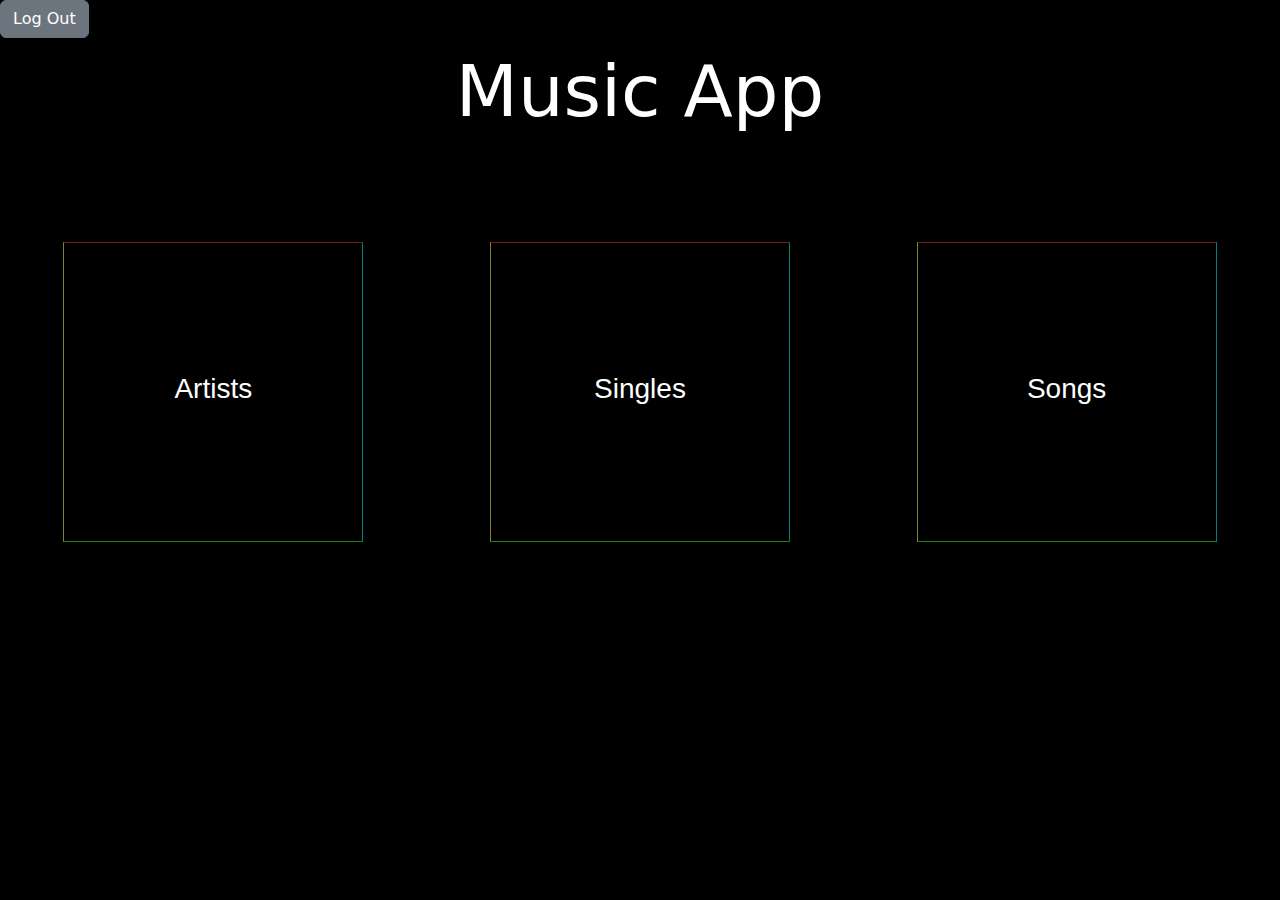
<file: src/main/resources/templates/index.html>
<!DOCTYPE html>
<html xmlns:th="http://www.thymeleaf.org">
<head>
    <meta charset="UTF-8">
    <title>Thymeleaf Example</title>
    <link href="https://cdn.jsdelivr.net/npm/bootstrap@5.3.3/dist/css/bootstrap.min.css" rel="stylesheet" integrity="sha384-QWTKZyjpPEjISv5WaRU9OFeRpok6YctnYmDr5pNlyT2bRjXh0JMhjY6hW+ALEwIH" crossorigin="anonymous">

    <style>
        .cards{
            position: relative;
            width: 300px;
            height: 300px;
            color: #fff;
            background: transparent;
            overflow: hidden;
            border-top: 1px solid rgba(255, 49, 49, 0.5);
            border-right: 1px solid rgba(0, 255, 255, 0.5);
            border-bottom: 1px solid rgba(57, 255, 20, 0.5);
            border-left: 1px solid rgba(255, 255, 113, 0.5);
            font-family: sans-serif;
            display: flex;
            flex-direction: column;
            justify-content: space-around;
            align-items: center;
            padding: 1em;
        }

        p {
            font-size: 0.95rem;
            text-align: center;
        }

        span {
            position: absolute;
            border-radius: 100vmax;
        }

        .top {
            top: 0;
            left: 0;
            width: 0;
            height: 5px;
            background: linear-gradient(
                    90deg,
                    transparent 50%,
                    rgba(255, 49, 49, 0.5),
                    rgb(255, 49, 49)
            );
        }

        .bottom {
            right: 0;
            bottom: 0;
            height: 5px;
            background: linear-gradient(
                    90deg,
                    rgb(57, 255, 20),
                    rgba(57, 255, 20, 0.5),
                    transparent 50%
            );
        }

        .right {
            top: 0;
            right: 0;
            width: 5px;
            height: 0;
            background: linear-gradient(
                    180deg,
                    transparent 30%,
                    rgba(0, 255, 255, 0.5),
                    rgb(0, 255, 255)
            );
        }

        .left {
            left: 0;
            bottom: 0;
            width: 5px;
            height: 0;
            background: linear-gradient(
                    180deg,
                    rgb(255, 255, 113),
                    rgba(255, 255, 113, 0.5),
                    transparent 70%
            );
        }

        .top {
            animation: animateTop 3s ease-in-out infinite;
        }

        .bottom {
            animation: animateBottom 3s ease-in-out infinite;
        }

        .right {
            animation: animateRight 3s ease-in-out infinite;
        }

        .left {
            animation: animateLeft 3s ease-in-out infinite;
        }

        @keyframes animateTop {
            25% {
                width: 100%;
                opacity: 1;
            }

            30%,
            100% {
                opacity: 0;
            }
        }

        @keyframes animateBottom {
            0%,
            50% {
                opacity: 0;
                width: 0;
            }

            75% {
                opacity: 1;
                width: 100%;
            }

            76%,
            100% {
                opacity: 0;
            }
        }

        @keyframes animateRight {
            0%,
            25% {
                opacity: 0;
                height: 0;
            }

            50% {
                opacity: 1;
                height: 100%;
            }

            55%,
            100% {
                height: 100%;
                opacity: 0;
            }
        }

        @keyframes animateLeft {
            0%,
            75% {
                opacity: 0;
                bottom: 0;
                height: 0;
            }

            100% {
                opacity: 1;
                height: 100%;
            }
        }

    </style>

</head>
<body>
<div class="fixed-top">

    <a href="/logout" class="btn btn-secondary">Log Out</a>
</div>



<div style="width: 100vw;height:100vh;background-color: black;" class="d-flex align-items-center flex-column">
    <div class="mt-5">
        <h1 style="color: white; font-size: 72px" class="">Music App</h1>
    </div>

    <div style="width: 100%; margin-top:100px;" class="d-flex flex-row align-items-center justify-content-around">
        <a style="text-decoration:none;" href="/artist" class="cards">
            <h3 >Artists</h3>
            <span class="top"></span>
            <span class="right"></span>
            <span class="bottom"></span>
            <span class="left"></span>
        </a>
        <a style="text-decoration:none;" href="/single" class="cards">
            <h3 >Singles</h3>
            <span class="top"></span>
            <span class="right"></span>
            <span class="bottom"></span>
            <span class="left"></span>
        </a>
        <a style="text-decoration:none;" href="/song" class="cards">
            <h3>Songs</h3>
            <span class="top"></span>
            <span class="right"></span>
            <span class="bottom"></span>
            <span class="left"></span>
        </a>
    </div>
</div>


<script src="https://cdn.jsdelivr.net/npm/@popperjs/core@2.11.8/dist/umd/popper.min.js" integrity="sha384-I7E8VVD/ismYTF4hNIPjVp/Zjvgyol6VFvRkX/vR+Vc4jQkC+hVqc2pM8ODewa9r" crossorigin="anonymous"></script>
<script src="https://cdn.jsdelivr.net/npm/bootstrap@5.3.3/dist/js/bootstrap.min.js" integrity="sha384-0pUGZvbkm6XF6gxjEnlmuGrJXVbNuzT9qBBavbLwCsOGabYfZo0T0to5eqruptLy" crossorigin="anonymous"></script>
</body>
</html>
</file>
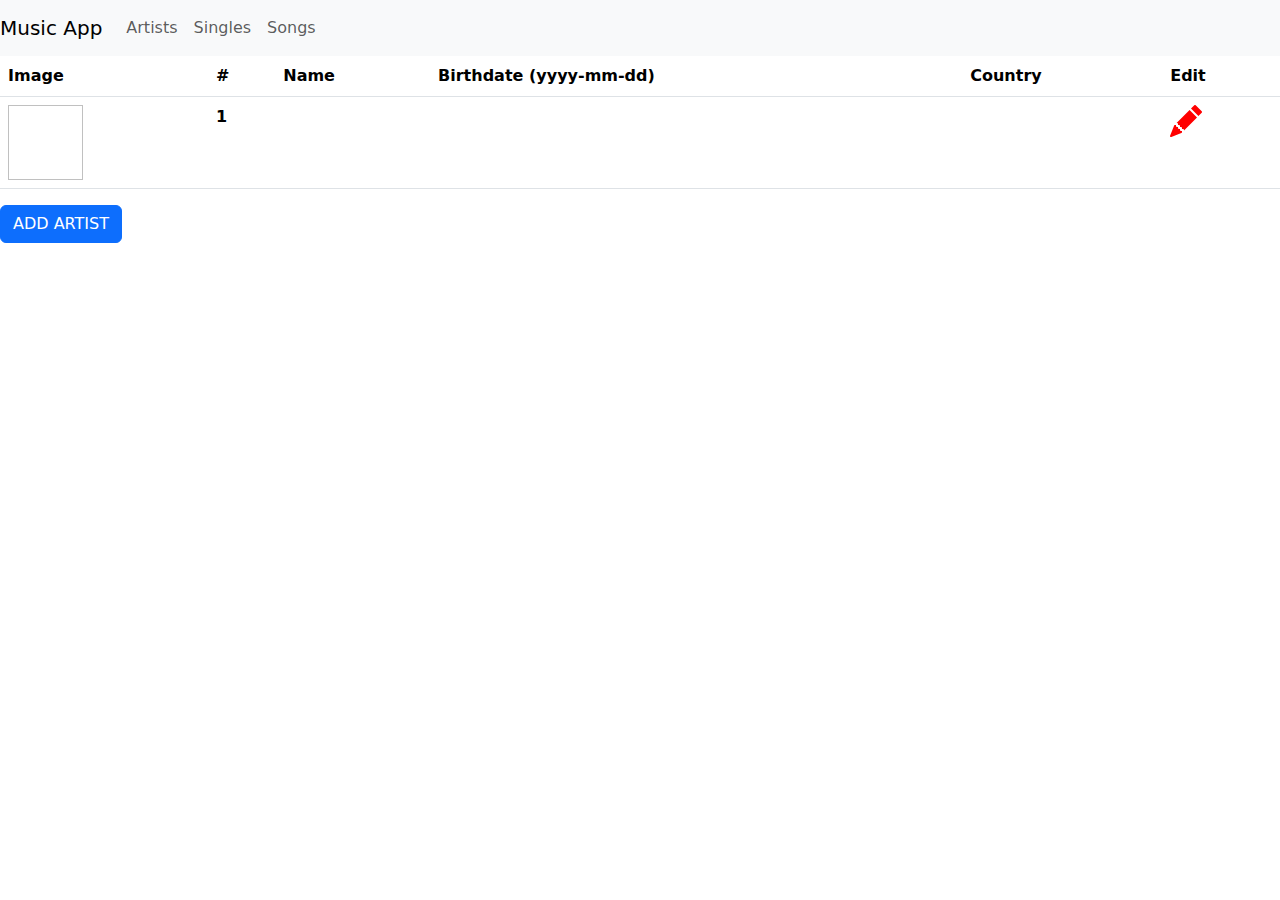
<file: src/main/resources/templates/artist/index.html>
<!DOCTYPE html>
<html xmlns:th="http://www.thymeleaf.org">
<head>
    <meta charset="UTF-8">
    <title>Thymeleaf Example</title>
    <link href="https://cdn.jsdelivr.net/npm/bootstrap@5.3.3/dist/css/bootstrap.min.css" rel="stylesheet" integrity="sha384-QWTKZyjpPEjISv5WaRU9OFeRpok6YctnYmDr5pNlyT2bRjXh0JMhjY6hW+ALEwIH" crossorigin="anonymous">

</head>
<body>
<nav class="navbar navbar-expand-lg navbar-light bg-light">
    <a class="navbar-brand" href="http://localhost:8030">Music App</a>
    <button class="navbar-toggler" type="button" data-toggle="collapse" data-target="#navbarNavAltMarkup" aria-controls="navbarNavAltMarkup" aria-expanded="false" aria-label="Toggle navigation">
        <span class="navbar-toggler-icon"></span>
    </button>
    <div class="collapse navbar-collapse" id="navbarNavAltMarkup">
        <div class="navbar-nav">
                <a class="nav-item nav-link" href="/artist">Artists</a>
            <a class="nav-item nav-link" href="/single">Singles</a>
            <a class="nav-item nav-link" href="/song">Songs</a>
        </div>
    </div>
</nav>
<table class="table">
    <thead>
    <tr>
        <th scope="col">Image</th>
        <th scope="col">#</th>
        <th  scope="col">Name</th>
        <th scope="col">Birthdate (yyyy-mm-dd)</th>
        <th scope="col">Country</th>
        <th scope="col">Edit</th>
    </tr>
    </thead>
    <tbody>
    <tr th:each="a:${artist}">
        <td><img class="getSmallImage" th:src="@{'/images/' + ${a.imgURL}}" style="width: 75px; height: 75px; object-fit: cover;"/></td>


        <th th:text="${a.id}"scope="row">1</th>
        <td th:text="${a.name}"></td>
        <td th:text="${a.birth_date}"></td>
        <td th:text="${a.country}"></td>
        <td>
        <a th:href="@{/artist/update/{id}(id=${a.id})}">
            <svg xmlns="http://www.w3.org/2000/svg" width="32" height="32" fill="red" class="bi bi-pencil-fill" viewBox="0 0 16 16">
                <path d="M12.854.146a.5.5 0 0 0-.707 0L10.5 1.793 14.207 5.5l1.647-1.646a.5.5 0 0 0 0-.708zm.646 6.061L9.793 2.5 3.293 9H3.5a.5.5 0 0 1 .5.5v.5h.5a.5.5 0 0 1 .5.5v.5h.5a.5.5 0 0 1 .5.5v.5h.5a.5.5 0 0 1 .5.5v.207zm-7.468 7.468A.5.5 0 0 1 6 13.5V13h-.5a.5.5 0 0 1-.5-.5V12h-.5a.5.5 0 0 1-.5-.5V11h-.5a.5.5 0 0 1-.5-.5V10h-.5a.5.5 0 0 1-.175-.032l-.179.178a.5.5 0 0 0-.11.168l-2 5a.5.5 0 0 0 .65.65l5-2a.5.5 0 0 0 .168-.11z"/>
            </svg>
        </a>

        </td>
    </tr>

    </tbody>
</table>
<div>
    <a href="/artist/add" class="btn btn-primary">ADD ARTIST</a>
</div>
</body>
</html>
</file>
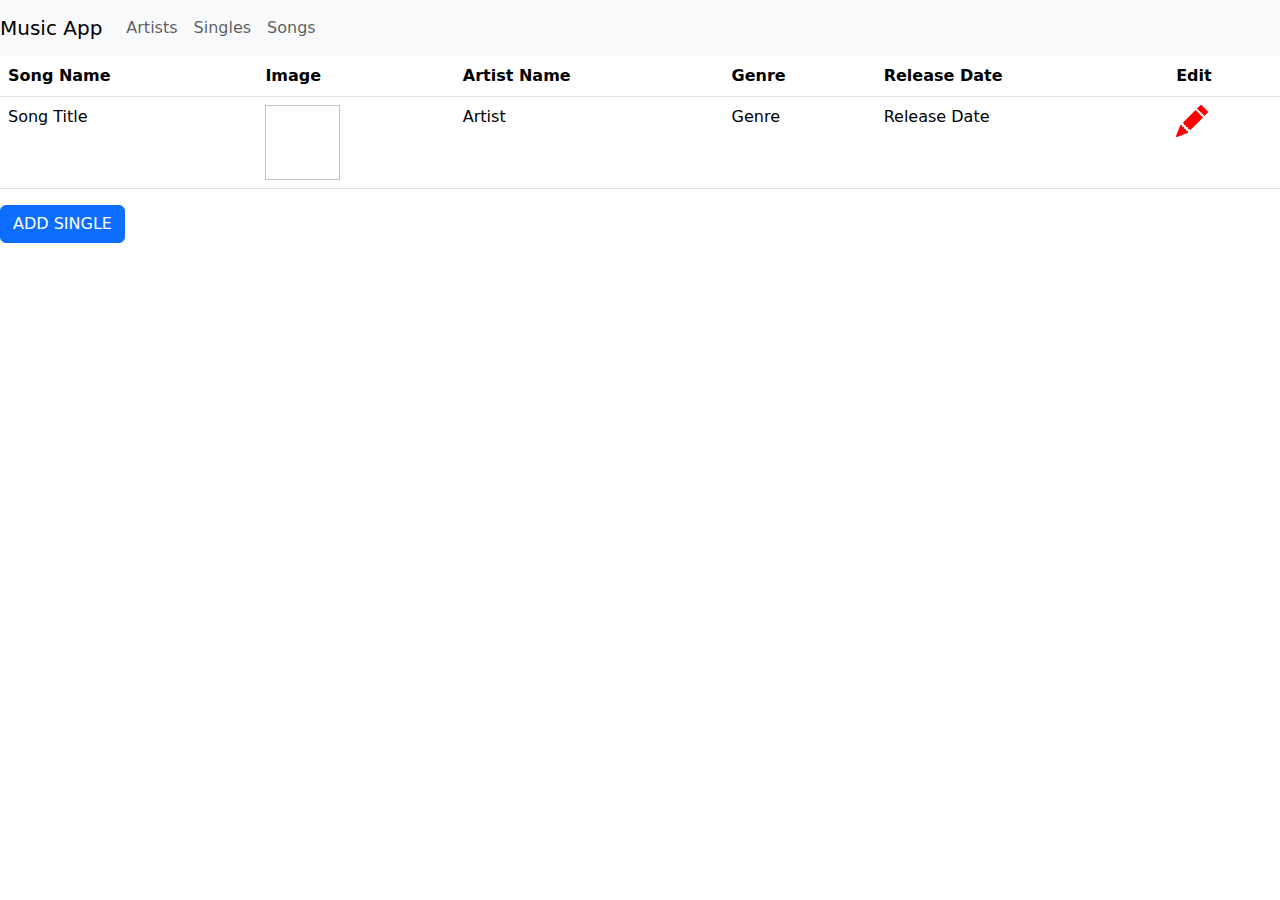
<file: src/main/resources/templates/single/index.html>
<!DOCTYPE html>
<html xmlns:th="http://www.thymeleaf.org">
<head>
    <meta charset="UTF-8">
    <title>Thymeleaf Example</title>
    <link href="https://cdn.jsdelivr.net/npm/bootstrap@5.3.3/dist/css/bootstrap.min.css" rel="stylesheet" integrity="sha384-QWTKZyjpPEjISv5WaRU9OFeRpok6YctnYmDr5pNlyT2bRjXh0JMhjY6hW+ALEwIH" crossorigin="anonymous">

</head>
<body>
<nav class="navbar navbar-expand-lg navbar-light bg-light">
    <a class="navbar-brand" href="http://localhost:8030">Music App</a>
    <button class="navbar-toggler" type="button" data-toggle="collapse" data-target="#navbarNavAltMarkup" aria-controls="navbarNavAltMarkup" aria-expanded="false" aria-label="Toggle navigation">
        <span class="navbar-toggler-icon"></span>
    </button>
    <div class="collapse navbar-collapse" id="navbarNavAltMarkup">
        <div class="navbar-nav">
            <a class="nav-item nav-link" href="/artist">Artists</a>
            <a class="nav-item nav-link" href="/single">Singles</a>
            <a class="nav-item nav-link" href="/song">Songs</a>
        </div>
    </div>
</nav>
<table class="table">
    <thead>
    <tr>
        <th scope="col">Song Name</th>
        <th scope="col">Image</th>
        <th scope="col">Artist Name</th>
        <th scope="col">Genre</th>
        <th scope="col">Release Date</th>
        <th scope="col">Edit</th>
    </tr>
    </thead>
    <tbody>
    <tr th:each="sV:${sVw}">


        <td th:text="${sV.song.title}">Song Title</td>

        <td><img class="getSmallImage" th:src="@{'/images/' + ${sV.artist.imgURL}}" style="width: 75px; height: 75px; object-fit: cover;"/></td>

        <td>
            <span th:text="${sV.artist.name}">Artist</span>
        </td>
        <td>
            <span th:text="${sV.genre}">Genre</span>
        </td>

        <td>
            <span th:text="${sV.release_date}">Release Date</span>
        </td>

        <td>
            <a th:href="@{/single/update/{id}(id=${sV.classification_id})}">
                <svg xmlns="http://www.w3.org/2000/svg" width="32" height="32" fill="red" class="bi bi-pencil-fill" viewBox="0 0 16 16">
                    <path d="M12.854.146a.5.5 0 0 0-.707 0L10.5 1.793 14.207 5.5l1.647-1.646a.5.5 0 0 0 0-.708zm.646 6.061L9.793 2.5 3.293 9H3.5a.5.5 0 0 1 .5.5v.5h.5a.5.5 0 0 1 .5.5v.5h.5a.5.5 0 0 1 .5.5v.5h.5a.5.5 0 0 1 .5.5v.207zm-7.468 7.468A.5.5 0 0 1 6 13.5V13h-.5a.5.5 0 0 1-.5-.5V12h-.5a.5.5 0 0 1-.5-.5V11h-.5a.5.5 0 0 1-.5-.5V10h-.5a.5.5 0 0 1-.175-.032l-.179.178a.5.5 0 0 0-.11.168l-2 5a.5.5 0 0 0 .65.65l5-2a.5.5 0 0 0 .168-.11z"/>
                </svg>
            </a>
        </td>
    </tr>
    </tbody>
</table>
<div>
    <a href="/single/add" class="btn btn-primary">ADD SINGLE</a>
</div>
</body>
</html>
</file>
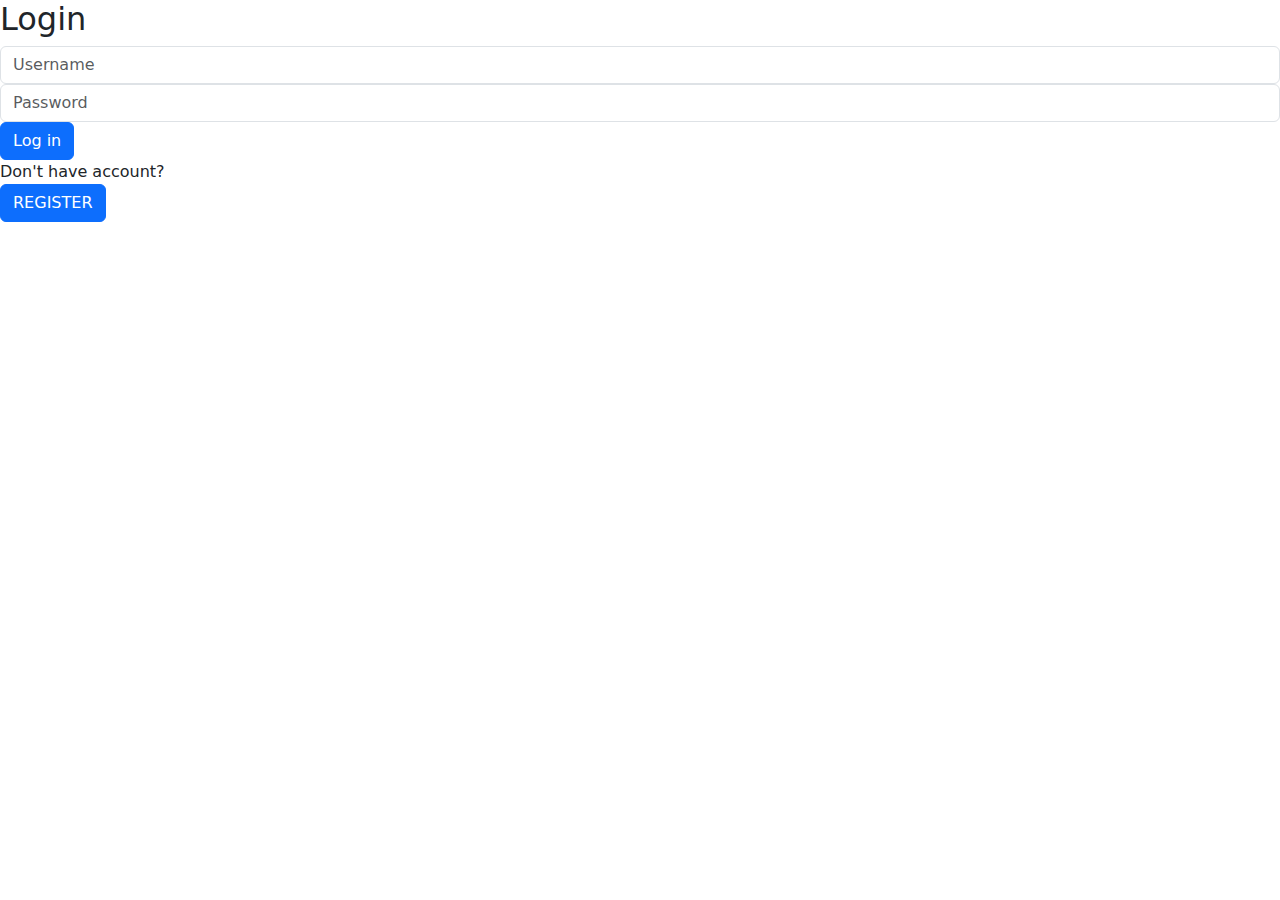
<file: src/main/resources/templates/login.html>
<!DOCTYPE html>
<html lang="en">
<head>
    <meta charset="UTF-8">
    <link href="https://cdn.jsdelivr.net/npm/bootstrap@5.3.3/dist/css/bootstrap.min.css" rel="stylesheet" integrity="sha384-QWTKZyjpPEjISv5WaRU9OFeRpok6YctnYmDr5pNlyT2bRjXh0JMhjY6hW+ALEwIH" crossorigin="anonymous">
    <title>Login</title>
</head>
<body>
<h2>Login</h2>
<form th:action="@{/login}" method="post">
    <div class="form-group">
        <div class="form-group">
            <input type="text" class="form-control" id="username" name="username" placeholder="Username" autocomplete="off"/>
        </div>
        <div class="form-group">

            <input type="password" name="password" class="form-control" id="password" placeholder="Password"/>
        </div>
        <button type="submit" class="btn btn-primary">Log in</button>
        <div>Don't have account?</div>
        <a href="/register" class="btn btn-primary">REGISTER</a>
    </div>
</form>
</body>
</html>
</file>
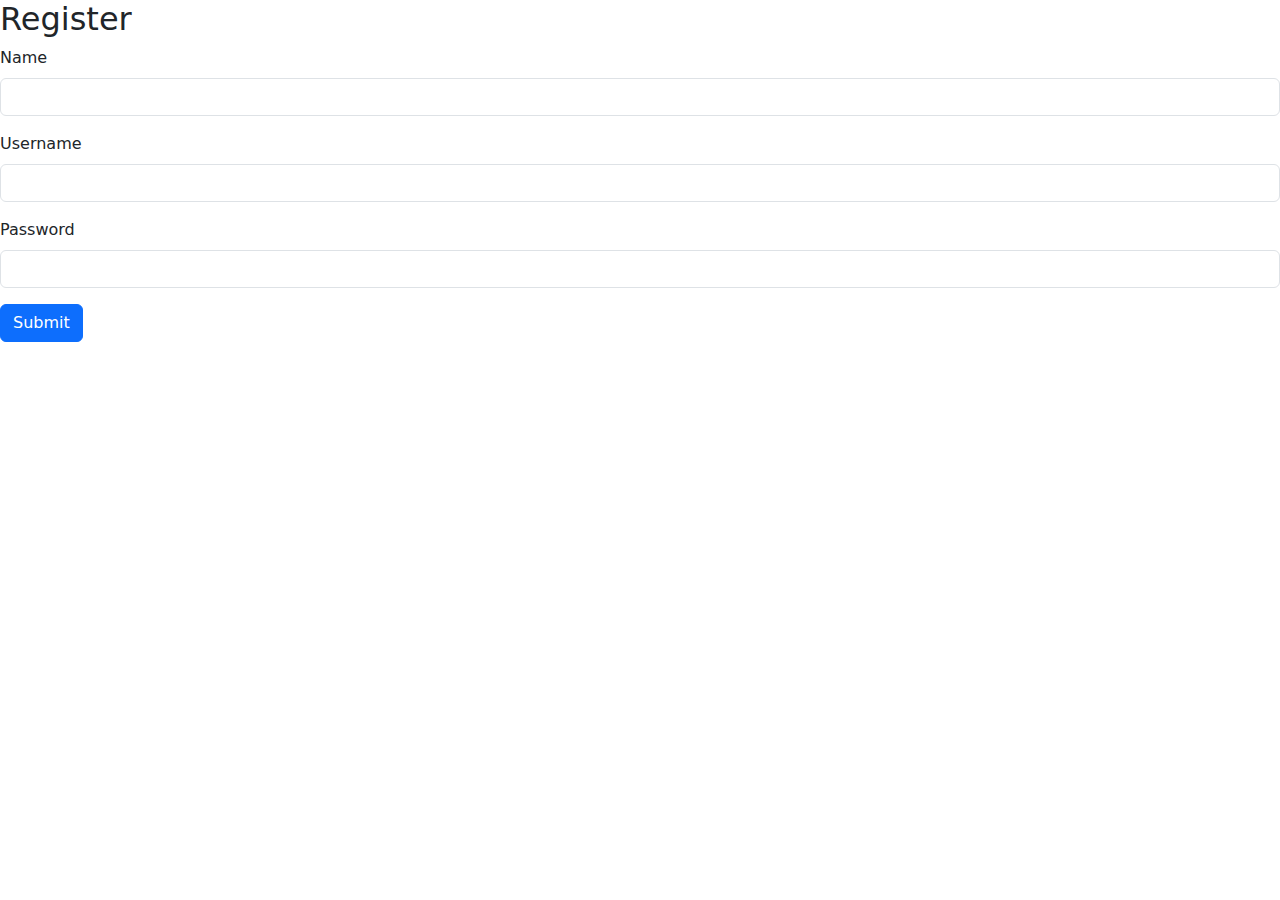
<file: src/main/resources/templates/register.html>
<!DOCTYPE html>
<html lang="en">
<head>
    <meta charset="UTF-8">
    <link href="https://cdn.jsdelivr.net/npm/bootstrap@5.3.3/dist/css/bootstrap.min.css" rel="stylesheet" integrity="sha384-QWTKZyjpPEjISv5WaRU9OFeRpok6YctnYmDr5pNlyT2bRjXh0JMhjY6hW+ALEwIH" crossorigin="anonymous">

    <title>register</title>
</head>
<body>
<h2>Register</h2>
<form th:action="@{/register}" method="post">
    <div class="mb-3">
        <label for="exampleInputEmail1" class="form-label">Name</label>
        <input name="name" type="text" class="form-control" id="exampleInputEmail1" aria-describedby="emailHelp" autocomplete="off">
    </div>
    <div class="mb-3">
        <label for="exampleInputEmail1" class="form-label">Username</label>
        <input name="username" type="text" class="form-control"  aria-describedby="emailHelp" autocomplete="off">
    </div>
    <div class="mb-3">
        <label for="exampleInputPassword1" class="form-label">Password</label>
        <input name="password" type="password" class="form-control" id="exampleInputPassword1">
    </div>
    <button type="submit" class="btn btn-primary">Submit</button>
</form>
</body>
</html>
</file>
